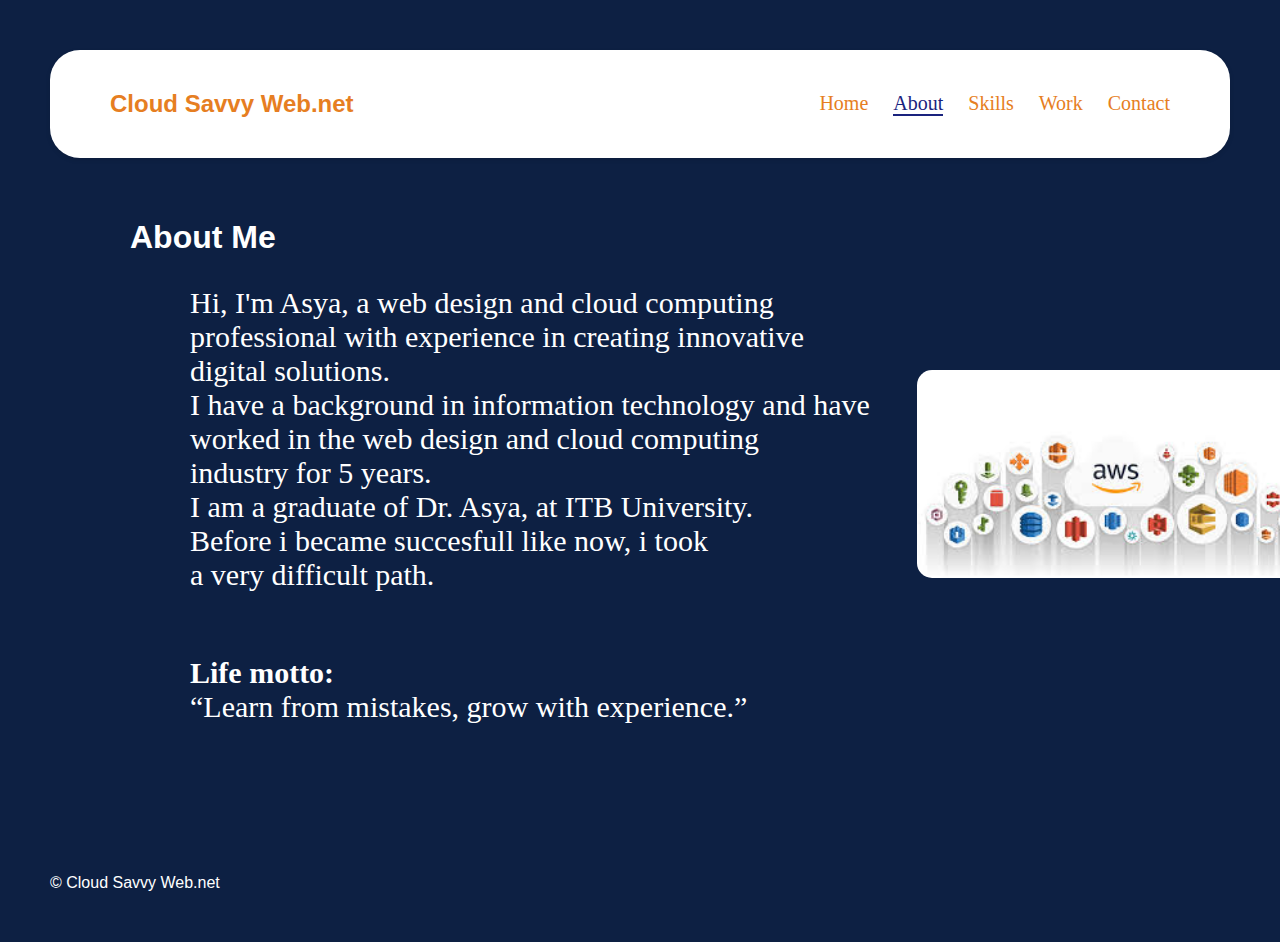
<file: about.html>
<!DOCTYPE html>
<html lang="en">
<head>
  <meta charset="UTF-8">
  <meta name="viewport" content="width=device-width, initial-scale=1.0" />
  <title>About - Cloud Savvy Web.net </title>
  <link rel="stylesheet" href="src/css/style.css">
</head>
<body class="about-page">
  <header>
    <h2 class="logo">Cloud Savvy Web.net</h2>
    <nav>
      <ul>
        <li><a href="index.html">Home</a></li>
        <li><a href="about.html" class="active">About</a></li>
        <li><a href="skills.html">Skills</a></li>
        <li><a href="work.html">Work</a></li>
        <li><a href="contact.html">Contact</a></li>
      </ul>
    </nav>
  </header>

  <section class="about">
    <div class="text">
      <h1>About Me</h1>
      <pre>
        Hi, I'm Asya, a web design and cloud computing 
        professional with experience in creating innovative 
        digital solutions.
        I have a background in information technology and have 
        worked in the web design and cloud computing 
        industry for 5 years. 
        I am a graduate of Dr. Asya, at ITB University.
        Before i became succesfull like now, i took 
        a very difficult path.</pre>
      <pre><strong>
        Life motto:</strong> 
        “Learn from mistakes, grow with experience.”</pre>
    </div>
    <div class="image">
      <img src="src/img/images.jpg"  alt="About">
    </div>
  </section>

  <section class="about">
    <div class="text-objek">
      
    </div>
  </section>
   <footer>
        <div>&copy; Cloud Savvy Web.net</div>
     </footer>

</body>
</html>
</file>
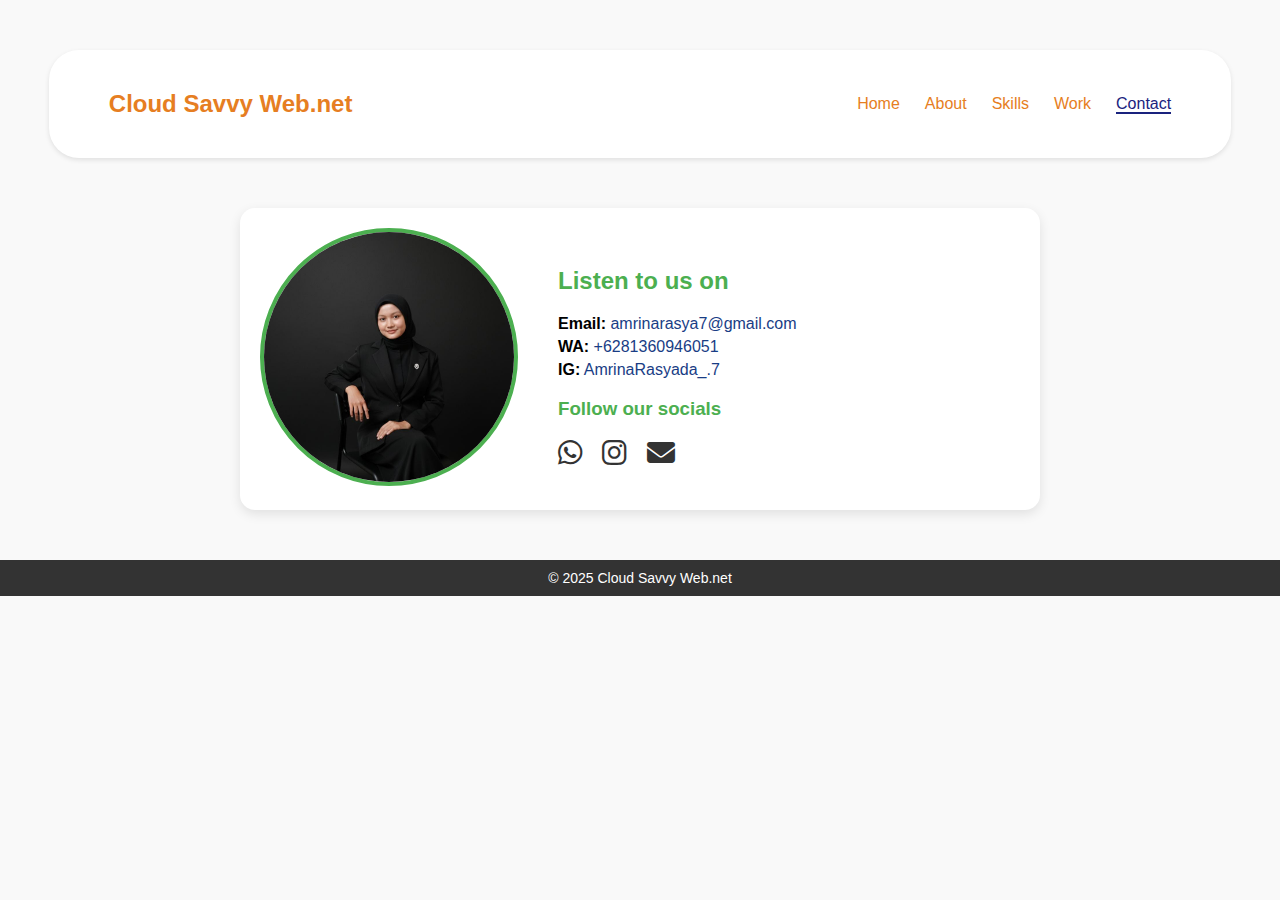
<file: contact.html>
<!DOCTYPE html>
<html lang="en">
<head>
  <meta charset="UTF-8">
  <meta name="viewport" content="width=device-width, initial-scale=1">
  <title>Contact Card</title>
  <link rel="stylesheet" href="src/css/style1.css">

  <!-- Tambahkan link Font Awesome untuk ikon -->
  <link rel="stylesheet" href="https://cdnjs.cloudflare.com/ajax/libs/font-awesome/6.5.0/css/all.min.css">

</head>
<body>
  <header>
    <h2 class="logo">Cloud Savvy Web.net</h2>
    <nav>
      <ul>
        <li><a href="index.html" >Home</a></li>
        <li><a href="about.html">About</a></li>
        <li><a href="skills.html">Skills</a></li>
        <li><a href="work.html">Work</a></li>
        <li><a href="contact.html" class="active">Contact</a></li>
      </ul>
    </nav>
  </header>

  <div class="container">
    <div class="left">
      <img src="src/img/akak.jpg" alt="Profile Photo">
    </div>
    <div class="right">
      <h2>Listen to us on</h2>
      <div class="contact-box">
        <p><strong>Email:</strong> 
          <a href="mailto:amrinarasya7@gmail.com">amrinarasya7@gmail.com</a>
        </p>
        <p><strong>WA:</strong> 
          <a href="https://wa.me/6281360946051" target="_blank">+6281360946051</a>
        </p>
        <p><strong>IG:</strong> 
          <a href="https://www.instagram.com/AmrinaRasyada_.7" target="_blank">AmrinaRasyada_.7</a>
        </p>
      </div>

      <h3>Follow our socials</h3>
      <div class="social-icons">
        <a href="https://wa.me/6281360946051" target="_blank" title="WhatsApp">
          <i class="fa-brands fa-whatsapp"></i>
        </a>
        <a href="https://www.instagram.com/AmrinaRasyada-_7" target="_blank" title="Instagram">
          <i class="fa-brands fa-instagram"></i>
        </a>
        <a href="mailto:amrinarasya7@gmail.com" title="Email">
          <i class="fa-solid fa-envelope"></i>
        </a>
      </div>
    </div>
  </div>

  <footer>
    <div>&copy; 2025 Cloud Savvy Web.net</div>
  </footer>
</body>
</html>
</file>
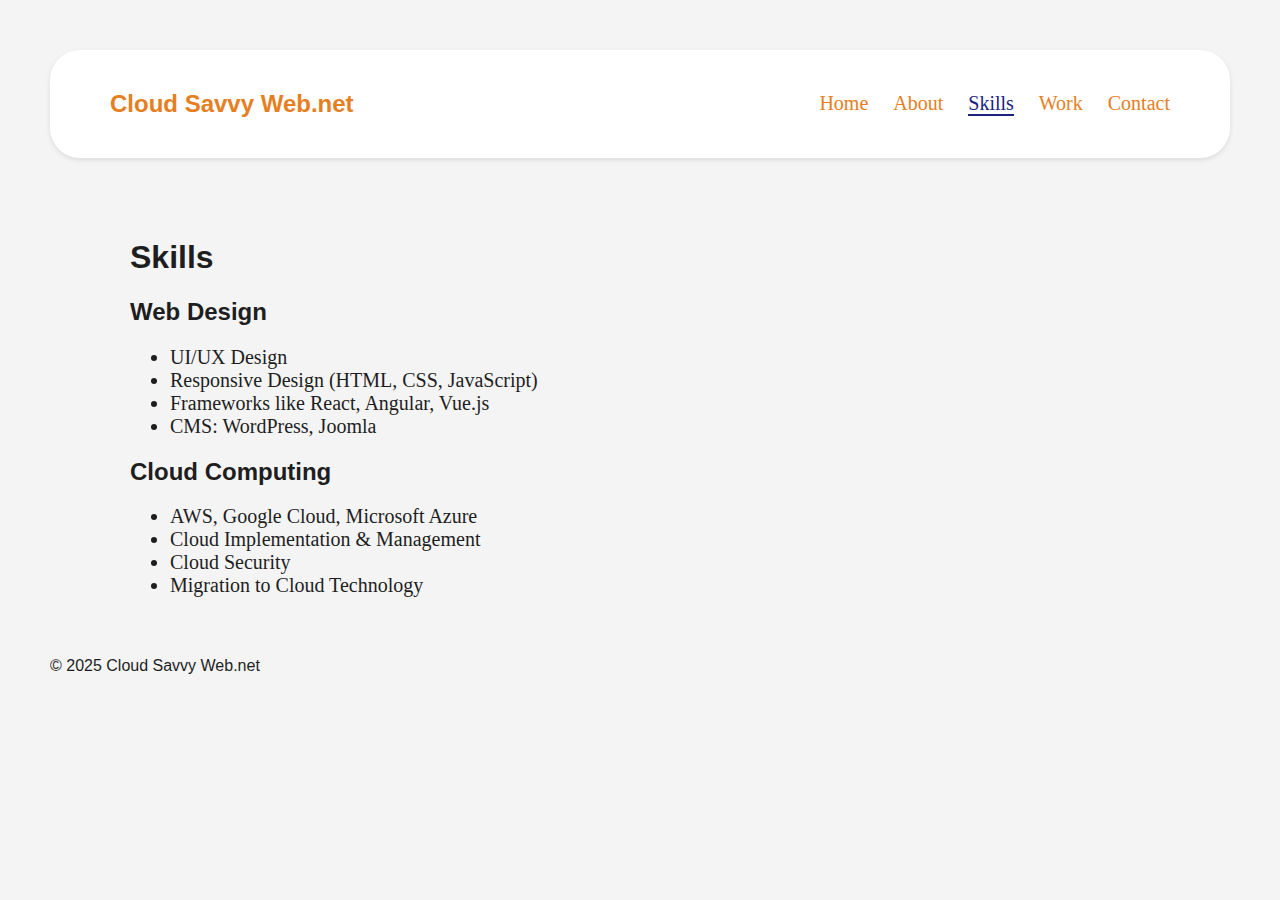
<file: skills.html>
<!DOCTYPE html>
<html lang="en">
<head>
  <meta charset="UTF-8">
  <meta name="viewport" content="width=device-width, initial-scale=1.0" />
  <title>Skills - Cloud Savvy Web.net</title>
  <link rel="stylesheet" href="src/css/style.css">
</head>
<body>
  <header>
    <h2 class="logo">Cloud Savvy Web.net</h2>
    <nav>
      <ul>
        <li><a href="index.html">Home</a></li>
        <li><a href="about.html">About</a></li>
        <li><a href="skills.html" class="active">Skills</a></li>
        <li><a href="work.html">Work</a></li>
        <li><a href="contact.html">Contact</a></li>
      </ul>
    </nav>
  </header>

  <section class="skills">
    <h1>Skills</h1>
    <div class="skills-box">
      <div class="skill">
        <h2>Web Design</h2>
        <ul>
          <li>UI/UX Design</li>
          <li>Responsive Design (HTML, CSS, JavaScript)</li>
          <li>Frameworks like React, Angular, Vue.js</li>
          <li>CMS: WordPress, Joomla</li>
        </ul>
      </div>
      <div class="skill">
        <h2>Cloud Computing</h2>
        <ul>
          <li>AWS, Google Cloud, Microsoft Azure</li>
          <li>Cloud Implementation & Management</li>
          <li>Cloud Security</li>
          <li>Migration to Cloud Technology</li>
        </ul>
      </div>
    </div>
  </section>
   <footer>
        <div>&copy; 2025 Cloud Savvy Web.net</div>
     </footer>

</body>
</html>
</file>
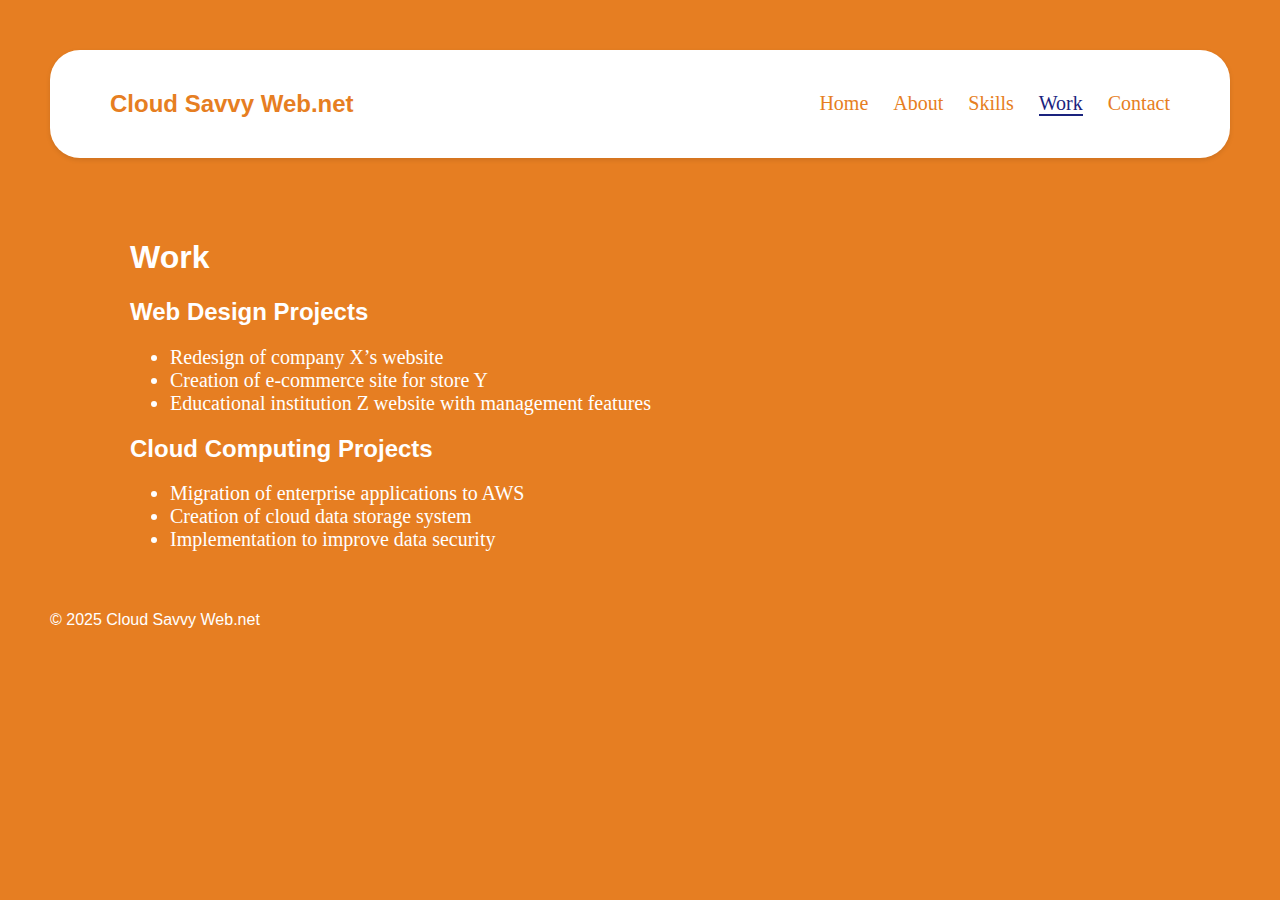
<file: work.html>
<!DOCTYPE html>
<html lang="en">
<head>
  <meta charset="UTF-8">
  <meta name="viewport" content="width=device-width, initial-scale=1.0" />
  <title>Work - Cloud Savvy Web.net</title>
  <link rel="stylesheet" href="src/css/style.css">
</head>
<body class="work-page">
  <header>
    <h2 class="logo">Cloud Savvy Web.net</h2>
    <nav>
      <ul>
        <li><a href="index.html">Home</a></li>
        <li><a href="about.html">About</a></li>
        <li><a href="skills.html">Skills</a></li>
        <li><a href="work.html" class="active">Work</a></li>
        <li><a href="contact.html">Contact</a></li>
      </ul>
    </nav>
  </header>
  
  <section class="work">
    <h1>Work</h1>
    <div class="work-content">
      <h2>Web Design Projects</h2>
      <ul>
        <li>Redesign of company X’s website</li>
        <li>Creation of e-commerce site for store Y</li>
        <li>Educational institution Z website with management features</li>
      </ul>

      <h2>Cloud Computing Projects</h2>
      <ul>
        <li>Migration of enterprise applications to AWS</li>
        <li>Creation of cloud data storage system</li>
        <li>Implementation to improve data security</li>
      </ul>
    </div>
  </section>
   <footer>
        <div>&copy; 2025 Cloud Savvy Web.net</div>
     </footer>
</body>
</html>
</file>
<file: src/css/style.css>
body {
  font-family: 'Poppins', sans-serif;
  margin: 0;
  background: #f5f5f5;
  color: #1e1e1e;
}

pre{
  font-size: 30px;
  font-family: 'Times New Roman', Times, serif;
}

header {
  display: flex;
  justify-content: space-between;
  align-items: center;
  background: #fff;
  padding: 20px 60px;
  box-shadow: 0 2px 5px rgba(0,0,0,0.1);
  border-radius: 30px;
}

.logo {
  color: #e67e22;
  font-weight: 700;
}

nav ul {
  list-style: none;
  display: flex;
  gap: 25px;
}

nav a {
  text-decoration: none;
  color: #e67e22;
  font-weight: 500;
}

nav a.active {
  color: #1a237e;
  border-bottom: 2px solid #1a237e;
}

section {
  padding: 60px 80px;
}

.home {
  display: flex;
  align-items: center;
  justify-content: space-between;
}

.home-img img {
  width: 350px;
  border-radius: 8px;
}

.home-text h1 {
  color: #e67e22;
  font-size: 2rem;
}

.about {
  display: flex;
  align-items: center;
  justify-content: space-between;
  gap: 40px;
  padding: 40px 80px;
}
/*
.about .text,
.about .text-objek {
  flex: 1;
}
  */

.about .image img {
  width: 400px;
  height: auto;
  border-radius: 15px;
  object-fit: cover;
}

ul{
  font-size: 20px;
  margin: 0;
  font-family: 'Times New Roman', Times, serif;
}

/* Responsif di HP */
@media (max-width: 768px) {
  .about {
    flex-direction: column;
    text-align: center;
  }

  .about .image img {
    width: 80%;
  }
}


.about-page {
  background: #0d2043;
  color: white;
}

.work-page {
  background: #e67e22;
  color: white;
}

body {
  font-family: Arial, sans-serif;
  background-color: #f4f4f4;
  margin: 0;
  padding: 50px;
}

.container {
  display: flex;
  background-color: white;
  padding: 20px;
  max-width: 1000px;
  margin: auto;
  box-shadow: 0 0 10px rgba(0,0,0,0.1);
}

.left {
  flex: 1;
  display: flex;
  align-items: center;
  justify-content: center;
  position: relative;
}

.left img {
  width: 80%;
  border-radius: 5px;
  background-color: #002f5f;
  padding: 10px;
}

.right {
  flex: 1;
  padding: 20px;
}

.right h2 {
  color: #f57c00;
}

.contact-box {
  background-color: #002f5f;
  color: white;
  padding: 15px;
  margin: 20px 0;
  border-radius: 5px;
}

.contact-box p {
  margin: 10px 0;
}

.right h3 {
  color: #f57c00;
}

.social-icons {
  display: flex;
  gap: 15px;
  margin-top: 10px;
}

.social-icons img {
  width: 32px;
  height: 32px;
}
</file>
<file: src/css/style1.css>
/* Gaya dasar */
body {
      font-family: Arial, sans-serif;
      background-color: #f9f9f9;
      margin: 0;
      padding: 0;
    }

.container {
      display: flex;
      justify-content: center;
      align-items: center;
      flex-wrap: wrap;
      max-width: 800px;
      margin: 50px auto;
      background: white;
      border-radius: 15px;
      box-shadow: 0 4px 12px rgba(0,0,0,0.1);
      overflow: hidden;
    }

header {
  display: flex;
  justify-content: space-between;
  align-items: center;
  background: #fff;
  padding: 20px 60px;
  box-shadow: 0 2px 5px rgba(0,0,0,0.1);
  border-radius: 30px;
  position: relative;
  margin: 50px auto 0;
  width: 83%;

}

.logo {
  color: #e67e22;
  font-weight: 700;
}

nav ul {
  list-style: none;
  display: flex;
  gap: 25px;
}

nav a {
  text-decoration: none;
  color: #e67e22;
  font-weight: 500;
}

nav a.active {
  color: #1a237e;
  border-bottom: 2px solid #1a237e;
}

section {
  padding: 60px 80px;
}

.left img {
    width: 250px;
    height: 250px;
    object-fit: cover;
    border-radius: 50%;
    margin: 20px;
    border: 4px solid #4caf50;
    }

.right {
    flex: 1;
    padding: 20px;
    }

.right h2, .right h3 {
      color: #4caf50;
    }

.contact-box p {
      font-size: 16px;
      margin: 5px 0;
    }

.contact-box a {
      color: rgb(25, 61, 133);
      text-decoration: none;
    }

.contact-box a:hover {
      color: #4caf50;
    }

    /* Bagian ikon sosial media */
.social-icons {
      margin-top: 10px;
    }

.social-icons a {
      margin-right: 15px;
      display: inline-block;
      color: #333;
      font-size: 28px;
      transition: transform 0.3s, color 0.3s;
    }

.social-icons a:hover {
      transform: scale(1.2);
    }

    /* Warna hover berbeda untuk tiap ikon */
.fa-whatsapp:hover {
      color: #25D366;
    }
    
.fa-instagram:hover {
      color: #E4405F;
    }
    
.fa-envelope:hover {
      color: #0078D4;
    }

footer {
    text-align: center;
    padding: 10px;
    background: #333;
    color: white;
    font-size: 14px;
    margin-top: 30px;
    }

@media (max-width: 600px) {
    .container {
      flex-direction: column;
      text-align: center;
      }

.left img {
      margin-bottom: 20px;
      }
    }
</file>
